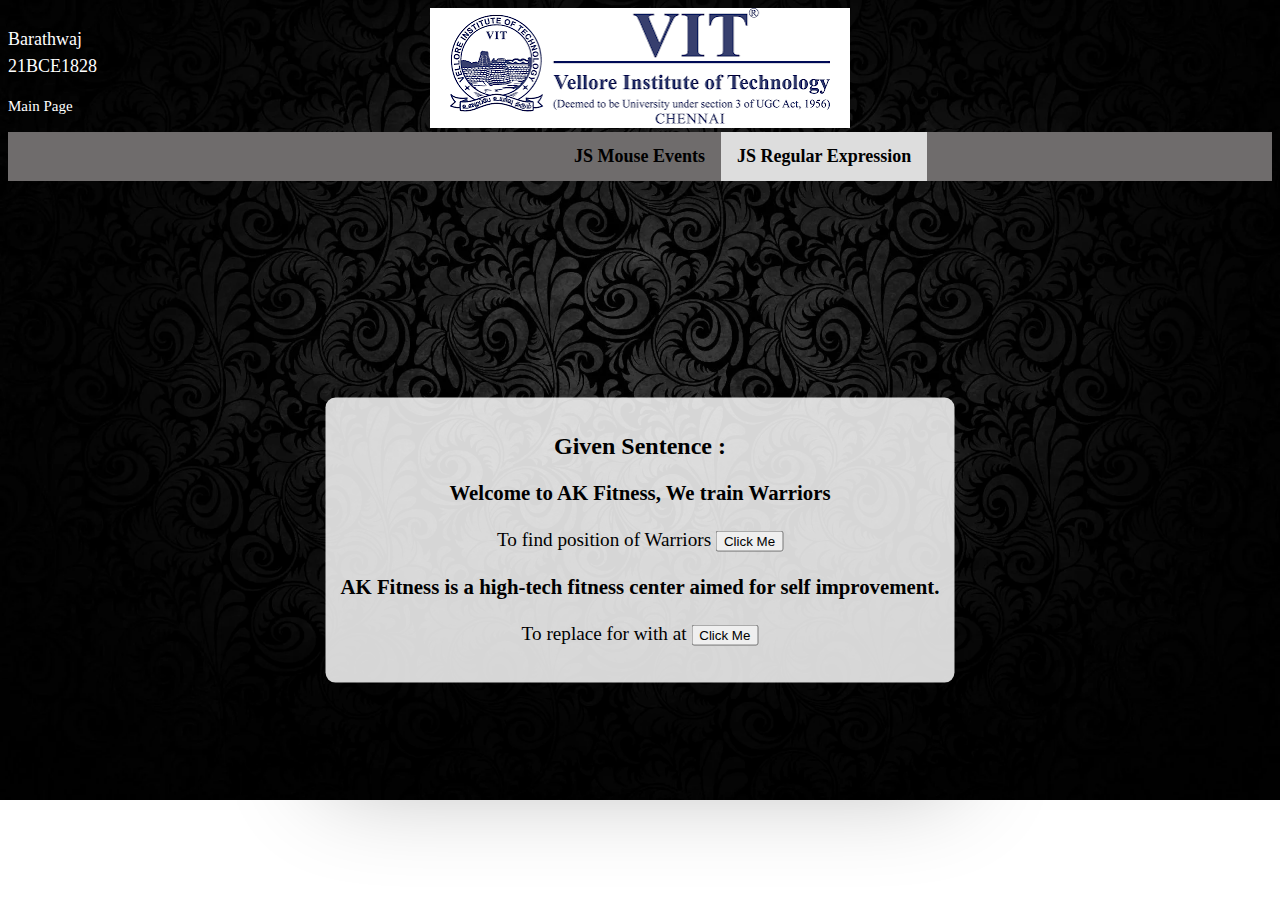
<file: New folder/regular.html>
<!DOCTYPE html>
<html>

<head>
    <title>JS Regular Expression</title>
    <style>
        body {
            background-image: url("bg1.png");
            height: 600px;
            top: 0%;
            background-repeat: no-repeat;
            background-size: cover;
            color: white;
        }

        .navbar {
            overflow: hidden;
            background-color: rgb(111, 108, 108);
            padding-left: 550px;
        }

        .navbar a {
            float: left;
            font-size: 16px;
            color: black;
            text-align: center;
            padding: 14px 16px;
            text-decoration: none;
            font-size: large;
            font-weight: bold;
        }

        .navbar a:hover {
            background-color: white;
        }

        .navbar a.active {
            background-color: #ddd;
            ;
            color: black;
        }

        p {
            line-height: 1.5em;
            font-size: 1.2em;
        }

        h3 {
            font-size: 1.3em;
        }

        .container {

            min-width: 320px;
            position: absolute;
            transform: translate(-50%, -50%);
            left: 50%;
            top: 60%;

        }

        .block {
            background-color: #ffffffd6;
            color: black;
            padding: 15px;
            border-radius: 10px;
            box-shadow: 0 100px 100px rgba(0, 0, 0, 0.3);
        }
    </style>
</head>

<body>
    <div style="font-size: 15px;color:white;position: absolute;">
        <p>Barathwaj<br>21BCE1828</p>
        <a href="../index.html" style="text-decoration:none;color:white">Main Page</a>
    </div>
    <center><img src="imag.png"></center>
    
    <div class="navbar">
        <a href="index.html">JS Mouse Events</a>
        <a href="regular.html" class="active">JS Regular Expression</a>
    </div>
    <center>
        
        <div class="container block">
            <h2>Given Sentence : </h2>
            <h3>Welcome to AK Fitness, We train Warriors</h3>
            <p>To find position of Warriors <button onclick="finder()">Click Me </button> </p>


            <p id="demo"></p>
            <h3 id="te">AK Fitness is a high-tech fitness center aimed for self improvement.</h3>
            <p>To replace for with at <button onclick="rep()">Click Me</button> </p>
        </div>
    </center>
    <script>
        function finder() {
            let text = "Welcome to AK Fitness, We train Warriors";
            let n = text.search(/Warriors/i);
            document.getElementById("demo").innerHTML = "Warriors found at : " + n;
        }

        function rep() {
            let text = document.getElementById("te").innerHTML;
            document.getElementById("te").innerHTML =
                text.replace(/for/i, "at");
        }
    </script>

</body>

</html>
</file>
